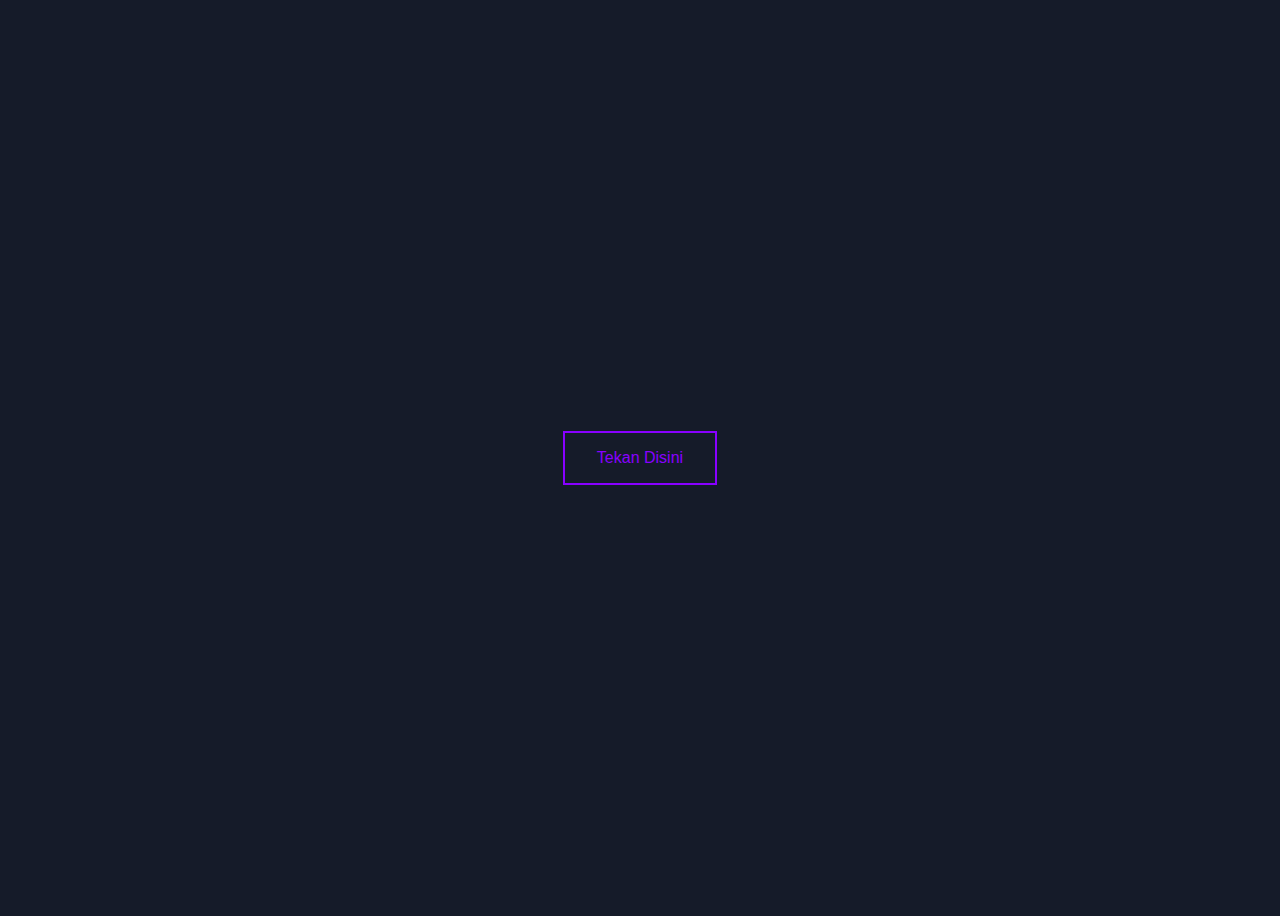
<file: index.html>
<!DOCTYPE html>
<html lang="en">
<head>
    <meta charset="UTF-8">
    <meta http-equiv="X-UA-Compatible" content="IE=edge">
    <meta name="viewport" content="width=device-width, initial-scale=1.0">
    <title>Document</title>
    <link rel="stylesheet" href="style.css">
    
</head>
<body>
    <form action="main.html">
        <button>Tekan Disini</button>    
    </form>

    <script src="/script.js"></script>
    <script src="https://cdn.jsdelivr.net/npm/@popperjs/core@2.10.2/dist/umd/popper.min.js" integrity="sha384-7+zCNj/IqJ95wo16oMtfsKbZ9ccEh31eOz1HGyDuCQ6wgnyJNSYdrPa03rtR1zdB" crossorigin="anonymous"></script>
    <script src="https://cdn.jsdelivr.net/npm/bootstrap@5.1.3/dist/js/bootstrap.min.js" integrity="sha384-QJHtvGhmr9XOIpI6YVutG+2QOK9T+ZnN4kzFN1RtK3zEFEIsxhlmWl5/YESvpZ13" crossorigin="anonymous"></script>
</body>
</html>
</file>
<file: style.css>
body{
    display: flex;
    align-items: center;
    justify-content: center;
    height: 100vh;
    background-color: #151b29;
}

button{
    background: none;
    color: #8900ff;
    border: 2px solid;
    padding: 1em 2em;
    font-size: 1em;
    transition: border-color 0.25s,box-shadow 0.25s,transform 0.25s;
}

button:hover{
    border-color: #ff0677;
    color: #ff0677;
    box-shadow: 0 0 5px #ff0677,0 0 25px #ff0677,0 0 50px #ff0677,0 0 200px #ff0677;
    transform: translateY(-0.25em);
    cursor: pointer;
}
</file>
